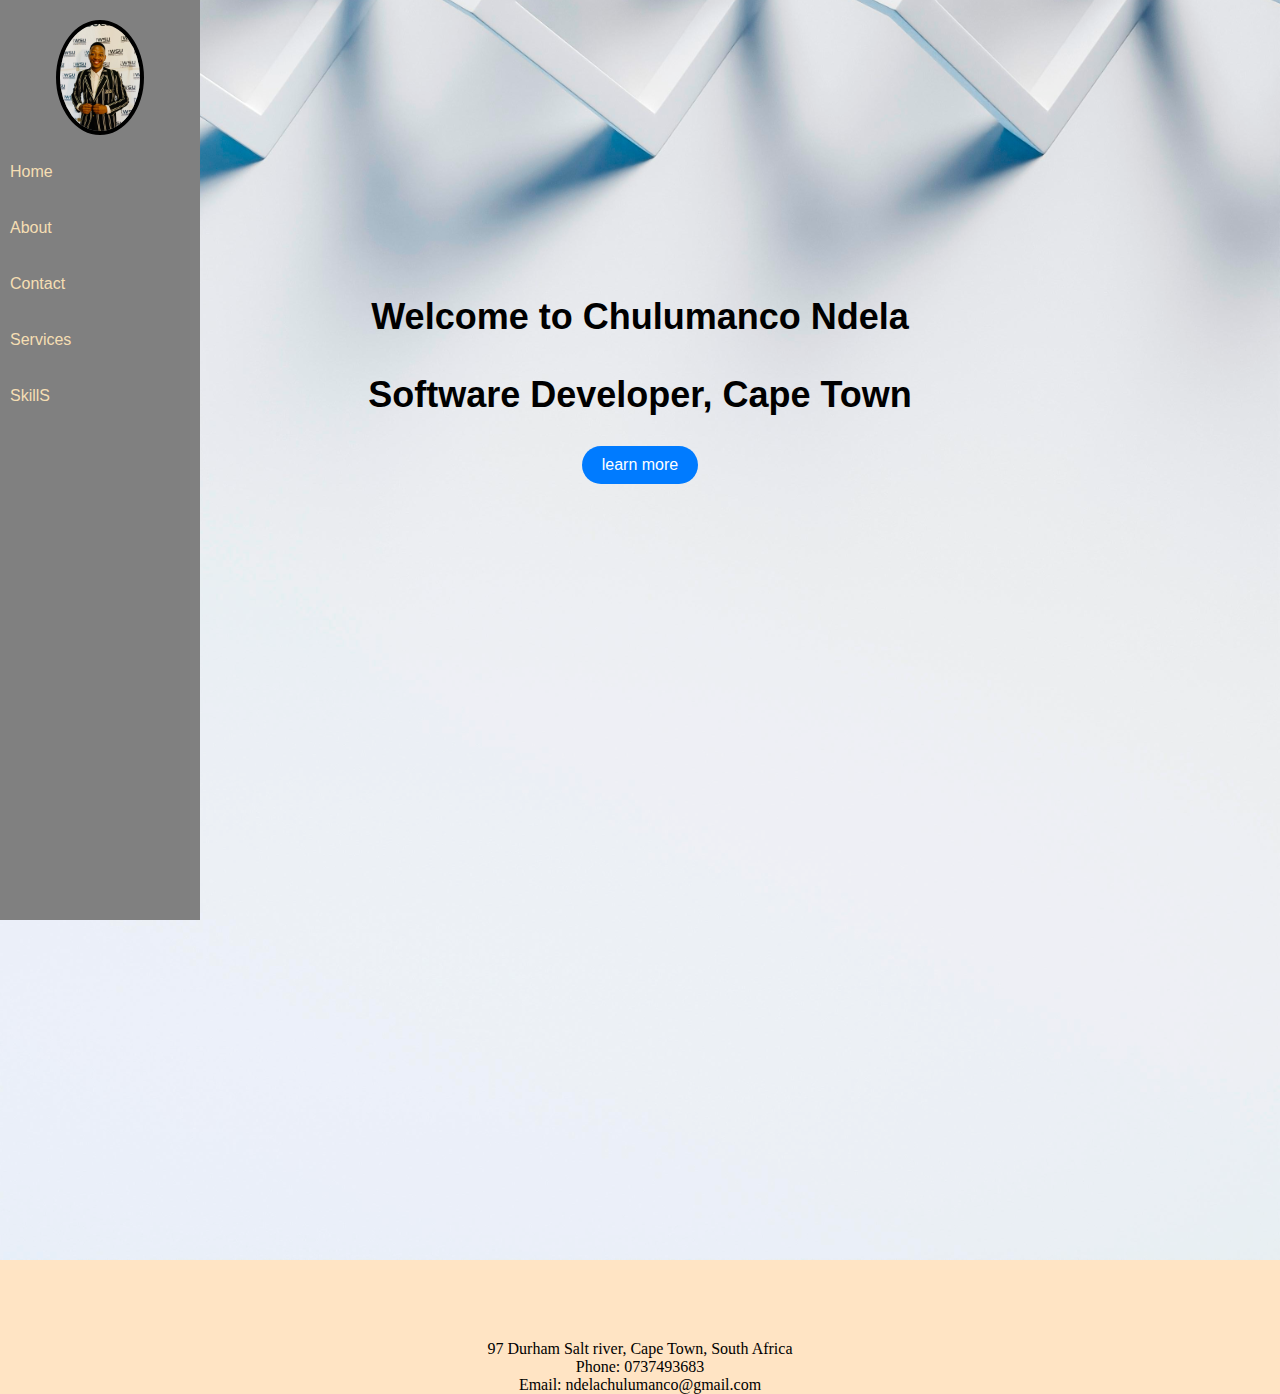
<file: Homepage.html>
<!DOCTYPE html>
<html lang="en">
<head>
  <meta charset="UTF-8">
  <meta name="viewport" content="width=device-width, initial-scale=1.0">
  <title>Homepage</title>
  <link rel="stylesheet" href="style.css">
</head>
<body>
<nav class="sidebar">
    <div class="sidebar-header"> 
      <img src="img\myimage.jpeg" alt="Sidebar Image">
      <ul>
       <li> <a href="Homepage.html">Home</a></li>
       <li><a href="About.html">About</a></li>
       <li><a href="Contact.html">Contact</a></li>
       <li><a href="Services.html">Services</a></li>
       <li><a href="#">SkillS</a></li>
       

      </ul>
    </div>
</nav>


 <header>
    <section class="hero">
      <p><strong>Welcome to Chulumanco Ndela</strong><p>
      <p><strong>Software Developer, Cape Town</strong></p>
      <a href="#" class="btn">learn more</a>
    </section>
 </header>


<footer>
  <div class="social-media">
    <!-- <a href="#"><img src="img\facebook_6422199.png" alt="Facebook"></a>
    <a href="#"><img src="img/twitter_6422210.png" alt="Twitter"></a>
    <a href="#"><img src="" alt="Instagram"></a> -->
</div>
<address>
    97 Durham Salt river, Cape Town, South Africa<br>
    Phone: 0737493683 <br>
    Email: ndelachulumanco@gmail.com
</address>
</footer>


  

</body>
</html>
</file>
<file: style.css>
body{
    margin: 0;
    padding: 0;
    /* background-image: url('img/1813a1d1859e87d8f51e0f34c97ad048 (1).jpg '); */
    background-size: cover;
    background-position: center;
    background-repeat: no-repeat;
    background-color: bisque;
    background-image: url('img/creative-wallpaper-with-white-shapes.jpg');
    background-size: cover;
    background-position: center;
    text-align: center;
    padding: 100px 20px;
    height: 50vh;
    min-width: auto;
}

.header{
    color: #fff;
    padding: 20px 0;
    text-align: center;
    margin-left: 220px;
}

.header h1{
    margin-bottom: 10px;
}

.hero{
    /* background-image: url('    img/creative-wallpaper-with-white-shapes.jpg  '); */
    background-size: cover;
    background-position: center;
    text-align: center;
    padding: 100px 20px;
    height: 100vh;
    color: black;
    margin: 20px;
    font-family: 'Trebuchet MS', 'Lucida Sans Unicode', 'Lucida Grande', 'Lucida Sans', Arial, sans-serif;
}
#typed-text{
    display: inline-block;
    overflow: hidden;
    border-right: .15em solid orange; /* Adjust the color and size of the cursor */
    white-space: nowrap;
    margin: 0 auto;
    letter-spacing: .15em; /* Adjust letter spacing */
    animation: typing 2s steps(30, end), blink-caret .5s step-end infinite alternate;
}

@keyframes typing{
    from {
        width: 0
    }
    to {
        width: 100%
    }
}

@keyframes blink-caret {
    from,
    to {
        border-color: transparent
    }
    50% {
        border-color: orange
    }
}

.hero p{
    font-size: 36px;
    margin-bottom: 30px;
    border-radius: 5px;
    color : black;
}

/* #about{
 background-color: #f9f9f9;
 padding: 50px 0;
 text-align: center;
} */


.container {
    max-width: 1200px;
    margin: 0 auto;
    padding: 0 20px;
  }

/* .container{
    max-width: 800%; 
    margin: left ;
    text-align: left; 
    padding-right:0 20px;
   
} */
.container p{
    font-size: 16px;
    line-height: 1.5;
    margin-bottom: 10px;
}
.container p:last-child {
    margin-bottom: 0; /* Remove margin from last paragraph */
}
.container

#about h2{
    font-size: 2rem;
    margin-bottom: 20px;
    color: #444;
}
#about p{
    /* font-size: 1.1rem;
    line-height: 1.6;
    color: #444; */
    /* font-size: 20px; */
    margin-bottom: 15px;
    color: black;
    font-size: 18px;
    line-height: 1.5;
}

.sidebar {
    height: 100%;
    width: 200px; /* Adjust as needed */
    position: fixed;
    top: 0;
    left: 0;
    background-color: grey;
    padding-top: 20px;
}

.sidebar ul{
    list-style-type: none;
    padding: 0;
    list-style-type: none;
    margin: 0;
    padding: 0;
}
.sidebar li{
    display: inline;
    margin-right: 20px; /* Adjust spacing between navigation items */
}

.sidebar ul li{
    padding: 10px;
    font-family: 'Segoe UI', Tahoma, Geneva, Verdana, sans-serif;
}


.sidebar ul li a{
    color: wheat;
    text-decoration: none;
    list-style-type: none;
    margin: 0;
    padding-left: 10px;
    display: flex;
    align-items: center;
}
.sidebar ul li a i{
    margin-right: 5px; 
}

.sidebar-header img{
    width: 40%;
    border-radius: 50%;
    display: block;
    border: 4px solid black;
    margin: auto;
}


.sidebar a {
    padding: 10px 15px;
    text-decoration: none;
    display: block;
    color: whitesmoke;
}

.toggle-btn {
    position: absolute;
    top: 20px;
    right: -40px;
    background: gray;
    color: white;
    border: none;
    padding: 10px;
    cursor: pointer;
  }

  @media screen and (max-width: 768px) {
    .sidebar {
      width: 200px;
    }
    
    .content {
      margin-left: 200px;
    }
  }
  
  .toggle-btn:hover {
    background-color: bisque;
    color:gainsboro; /* Change the color as needed */
  }

.sidebar a:hover {
    background-color: bisque;
    color:gainsboro; /* Change the color as needed */
    text-decoration: underline; /* Add underline on hover */
    cursor: pointer; /* Optional: Change cursor to pointer on hover */
}

.content{
    margin-bottom: 20px;
    padding: 20px;
}
.content img{
    width: 115px;
    margin-right: 30px;
    border-radius: 60%;
    display: block;
    border: 4px solid black;
}
.menu-button{
    display: inline-block;
    padding: 10px 20px;
    background-color: grey;
    color:bisque;
    text-decoration: none;
    border-radius: 5px;
    font-family: Arial, sans-serif;
}

.menu-button:hover{
    background-color: #555; 
}

.menu-button:active{
    background-color: #222;
}
.portfolio-description{
  background-color:lightgrey;
  padding-right: 20px;
  border-radius: 400px;
  box-shadow: 0 4px 8px rgba(0, 0, 0, 0.1);
  
}


.portfolio-description h2{
    font-size: 24px;
    margin-top: 0;
    color:black;
    font-family: 'Trebuchet MS', 'Lucida Sans Unicode', 'Lucida Grande', 'Lucida Sans', Arial, sans-serif;
    /* text-decoration: underline; */
}


.portfolio-description p {
    font-size: 16px;
    margin-bottom: 15px;
    color: black;
    font-size: 16px;
    line-height: 1.5;
    font-family: 'Trebuchet MS', 'Lucida Sans Unicode', 'Lucida Grande', 'Lucida Sans', Arial, sans-serif;
}

.portfolio-description a.btn{
  display: inline-block;
  padding: 10px 20px;
  background-color: #007bff;
  color: #fff;
  text-decoration: none;
  border-radius: 70px;
}

.portfolio-description a.btn:hover{
    
    background-color: bisque;
}

.btn{
    display: inline-block;
    padding: 10px 20px;
    background-color: #007bff;
    color: #fff;
    text-decoration: none;
    border-radius: 70px;  
    transition: background-color 0.3s ease;

}

.main{
    max-width: 600px;
    margin: 0 auto;
    padding: 20px;
}

.main:hover{
    background-color: bisque; 
}

.h1{
    font-size: 20px;
    text-align: center;
    font-family: 'Trebuchet MS', 'Lucida Sans Unicode', 'Lucida Grande', 'Lucida Sans', Arial, sans-serif;
}

.form{
    margin: 0 auto;
    margin-bottom: 20px;
    max-width: 400px;
    font-family: 'Trebuchet MS', 'Lucida Sans Unicode', 'Lucida Grande', 'Lucida Sans', Arial, sans-serif;
}

.label{
    display: block;
    margin-bottom: 5px;
    font-family: 'Trebuchet MS', 'Lucida Sans Unicode', 'Lucida Grande', 'Lucida Sans', Arial, sans-serif;
}
input[type="text"],
input[type="email"],
.textarea{
    width: 200px;
    padding: auto;
    margin: 10px;
    border: 1px solid #ccc;
    border-radius: 5px;
    font-family: 'Trebuchet MS', 'Lucida Sans Unicode', 'Lucida Grande', 'Lucida Sans', Arial, sans-serif;
}

.textarea{
    resize: vertical;

    width: 100%; /* Make textarea fill the available width */
    padding: 10px; /* Add padding for better appearance */
    margin-bottom: 15px; /* Add spacing between textarea and other elements */
    border: 1px solid #ccc; /* Add a border for the textarea */
    border-radius: 4px; /* Add border radius for rounded corners */
    resize: vertical; /* Allow vertical resizing of textarea */
    font-family: Arial, sans-serif; /* Specify the font family */
    font-size: 14px; /* Specify the font size */
    line-height: 1.5; /* Specify the line height */
    color: #333; /* Specify the text color */
    background-color: #fff; /* Specify the background color */
    box-sizing: border-box; /* Ensure padding and border are included in the element's total width */
  }

  .textarea:focus{
  outline: none; /* Remove the default focus outline */
  border-color: #007bff; /* Change border color on focus */ 
  }
button[type="submit"]{
    background-color:#007bff;
    color: #fff;
    border: none;
    padding: 10px 20px;
    border-radius: 5px;
    cursor: pointer;
}

.button[type="submit"]:hover{
    background-color: orange;
}
.footer{
    background-color: #333;
    color: bisque;
    padding: 20px;
    text-align: center;
}
#map{
    margin-top: 40px;
}
#map h2{
    font-size: 24px;
}
#map a {
    display: inline-block;
    background-color: #007bff;
    color: #fff;
    padding: 10px 20px;
    text-decoration: none;
    border-radius: 5px;
  }

#map a:hover {
    background-color: bisque;
  }

  #connect{
    background-color: #f9f9f9;
    padding: 50px;
    text-align: center;
  }

  #connect h2{
    font-size: 2rem;
    margin-bottom: 20px;
  }
    
 #connect{
   list-style-type: none; 
   padding: 0;
  }

  #connect ul li{
    display: inline-block;
    margin-right: 20px;
  }

  #connect ul li :last-child{
    margin-right: 0;
  }
  #connect ul li a{
    text-decoration: none;
    color: #333;
    font-size: 1.2rem;
    transition: color 0.3s ease;
  }
  #connect ul li a:hover {
    color: bisque; /* Change to your preferred hover color */
}
.social-media{
    margin-bottom: 20px;
}


.social-media a{
    display: inline-block;
    margin-right: 10px;
}

address{
    font-style: normal;
}
#view-cv {
    text-align: center; /* Center align the content */
  }
  
  #view-cv .container {
    padding: 20px; /* Add padding for better spacing */
  }
  
  .btn {
    display: inline-block; /* Make the button inline block to fit content */
    padding: 10px 20px; /* Add padding for better button appearance */
    background-color: #007bff; /* Button background color */
    color: #fff; /* Button text color */
    text-decoration: none; /* Remove default underline for links */
    border-radius: 70px; /* Add border radius for rounded corners */
    transition: background-color 0.3s ease; /* Smooth transition for hover effect */
  }
  
  .btn:hover {
    background-color: bisque; /* Change background color on hover */
  }
  .portfolio {
    max-width: 800px;
    margin: 0 auto;
    padding: 20px;
}

.project {
    background-color: grey;
    border-radius: 8px;
    box-shadow: 0 4px 6px rgba(0, 0, 0, 0.1);
    margin-bottom: 20px;
    padding: 20px;
}

.project img {
    width: 100%;
    border-radius: 8px;
}

.project h3 {
    margin-top: 0;
    font-family: 'Trebuchet MS', 'Lucida Sans Unicode', 'Lucida Grande', 'Lucida Sans', Arial, sans-serif;
}
    


.project p {
    margin-bottom: 10px;
    font-family: 'Trebuchet MS', 'Lucida Sans Unicode', 'Lucida Grande', 'Lucida Sans', Arial, sans-serif;
}


.project a {
    display: inline-block;
    background-color: #007bff;
    color: whitesmoke;
    text-decoration: none;
    padding: 8px 16px;
    border-radius: 70px;
    font-family: 'Trebuchet MS', 'Lucida Sans Unicode', 'Lucida Grande', 'Lucida Sans', Arial, sans-serif;
}


.project a:hover {
    background-color: bisque;
}

#back-to-top-btn {
    display: none; /* Hide the button by default */
    position: fixed; /* Fixed position */
    bottom: 20px; /* Distance from the bottom of the viewport */
    right: 20px; /* Distance from the right of the viewport */
    z-index: 99; /* Ensure the button is above other elements */
    background-color: #007bff; /* Button background color */
    color: #fff; /* Button text color */
    border: none; /* Remove border */
    border-radius: 50%; /* Make the button round */
    width: 50px; /* Button width */
    height: 50px; /* Button height */
    font-size: 20px; /* Font size */
    cursor: pointer; /* Change cursor to pointer on hover */
    transition: background-color 0.3s ease; /* Smooth transition for hover effect */
  }
  
  #back-to-top-btn:hover {
    background-color: #0056b3; /* Change background color on hover */
  }

  .container {
    max-width: 800px;
    margin: 0 auto;
    padding: 0 20px;
  }
  
  header {
    text-align: center;
    padding: 40px 0;
    /* background-color: #f2f2f2; */
    border-radius: 10%;
  }
  
  header img {
    border: 4px solid black;
    border-radius: 50%;
    width: 20%;
    height: 40%;
  }
  
  header h1 {
    margin: 10px 0;
  }
  
  .social-links {
    list-style-type: none;
    padding: 0;
  }
  
  .social-links li {
    display: inline-block;
    margin: 0 10px;
  }
  
  .about-me {
    padding: 50px 0;
    background-color: whitesmoke;
  }
</file>
